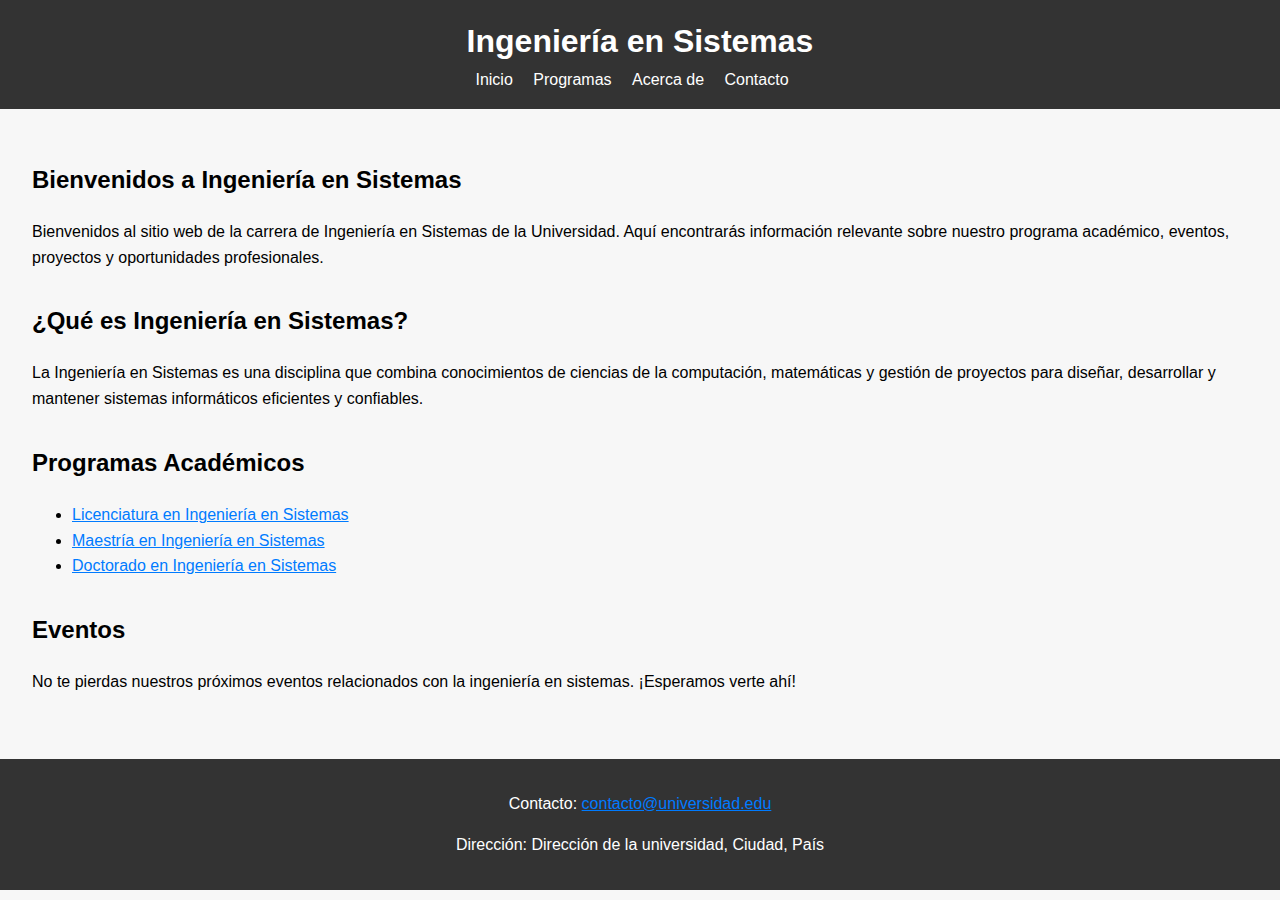
<file: index.html>
<!DOCTYPE html>
<html lang="es">
<head>
    <meta charset="UTF-8">
    <meta name="viewport" content="width=device-width, initial-scale=1.0">
    <title>Ingeniería en Sistemas - Universidad</title>
    <!-- Enlaces a archivos de estilos CSS (personalizables) -->
    <link rel="stylesheet" href="style.css">
</head>
<body>
    <!-- Encabezado de la página -->
    <header>
        <h1>Ingeniería en Sistemas</h1>
        <nav>
            <!-- Enlaces a otras páginas importantes -->
            <ul>
                <li><a href="#">Inicio</a></li>
                <li><a href="#">Programas</a></li>
                <li><a href="#">Acerca de</a></li>
                <li><a href="#">Contacto</a></li>
            </ul>
        </nav>
    </header>

    <!-- Contenido principal -->
    <main>
        <section>
            <h2>Bienvenidos a Ingeniería en Sistemas</h2>
            <p>Bienvenidos al sitio web de la carrera de Ingeniería en Sistemas de la Universidad. Aquí encontrarás información relevante sobre nuestro programa académico, eventos, proyectos y oportunidades profesionales.</p>
        </section>

        <section>
            <h2>¿Qué es Ingeniería en Sistemas?</h2>
            <p>La Ingeniería en Sistemas es una disciplina que combina conocimientos de ciencias de la computación, matemáticas y gestión de proyectos para diseñar, desarrollar y mantener sistemas informáticos eficientes y confiables.</p>
        </section>

        <section>
            <h2>Programas Académicos</h2>
            <ul>
                <li><a href="#">Licenciatura en Ingeniería en Sistemas</a></li>
                <li><a href="#">Maestría en Ingeniería en Sistemas</a></li>
                <li><a href="#">Doctorado en Ingeniería en Sistemas</a></li>
            </ul>
        </section>

        <section>
            <h2>Eventos</h2>
            <p>No te pierdas nuestros próximos eventos relacionados con la ingeniería en sistemas. ¡Esperamos verte ahí!</p>
            <!-- Aquí puedes incluir información sobre eventos específicos o un calendario interactivo. -->
        </section>
    </main>

    <!-- Pie de página -->
    <footer>
        <p>Contacto: <a href="mailto:contacto@universidad.edu">contacto@universidad.edu</a></p>
        <p>Dirección: Dirección de la universidad, Ciudad, País</p>
    </footer>
</body>
</html>
</file>
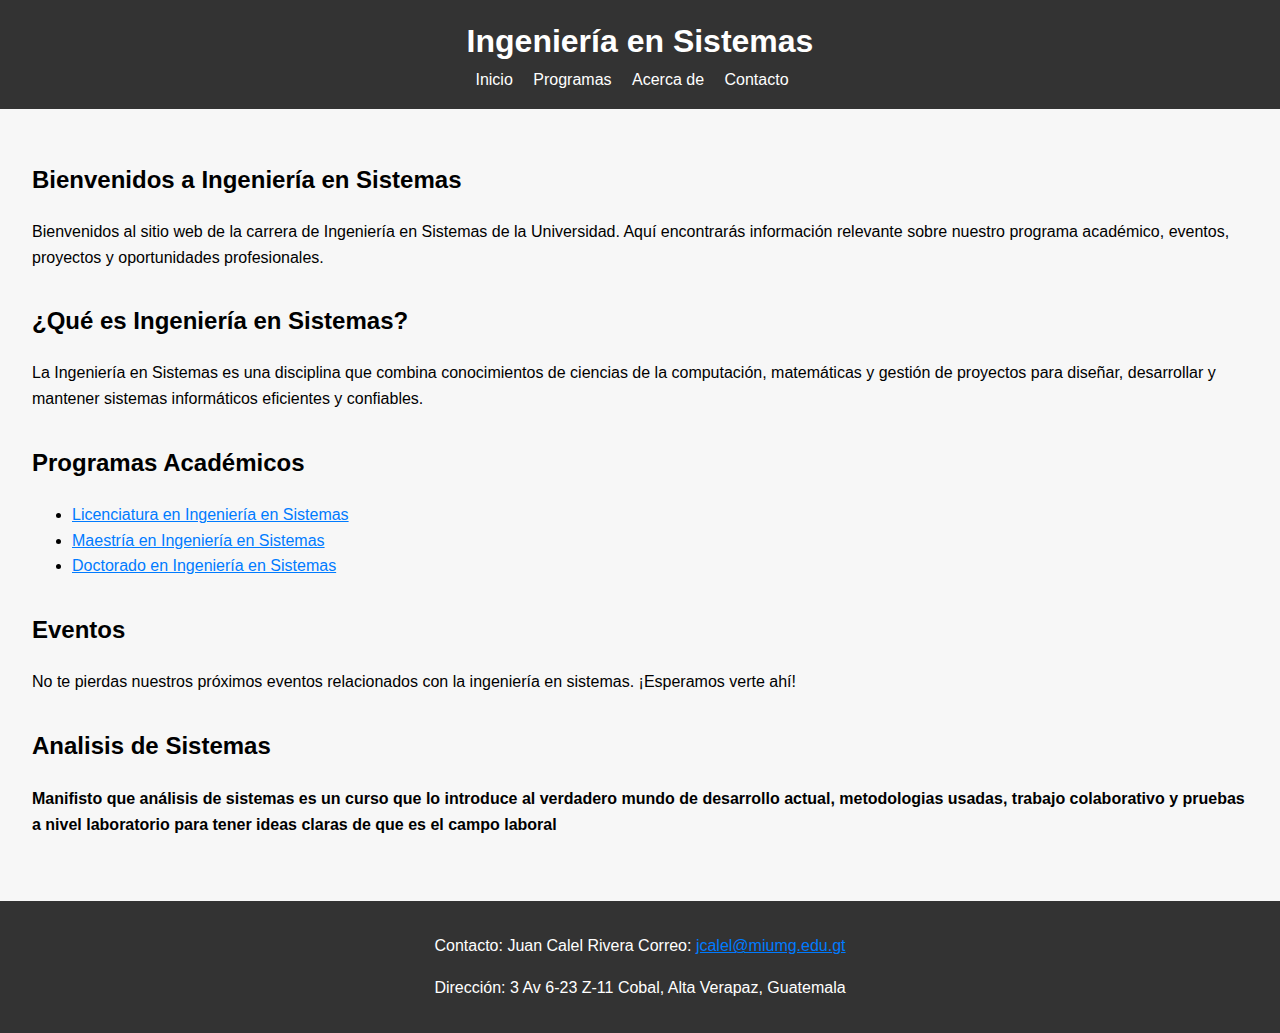
<file: index_09022018243.html>
<!DOCTYPE html>
<html lang="es">
<head>
    <meta charset="UTF-8">
    <meta name="viewport" content="width=device-width, initial-scale=1.0">
    <title>Ingeniería en Sistemas - Universidad</title>
    <!-- Enlaces a archivos de estilos CSS (personalizables) -->
    <link rel="stylesheet" href="style.css">
</head>
<body>
    <!-- Encabezado de la página -->
    <header>
        <h1>Ingeniería en Sistemas</h1>
        <nav>
            <!-- Enlaces a otras páginas importantes -->
            <ul>
                <li><a href="#">Inicio</a></li>
                <li><a href="#">Programas</a></li>
                <li><a href="#">Acerca de</a></li>
                <li><a href="#">Contacto</a></li>
            </ul>
        </nav>
    </header>

    <!-- Contenido principal -->
    <main>
        <section>
            <h2>Bienvenidos a Ingeniería en Sistemas</h2>
            <p>Bienvenidos al sitio web de la carrera de Ingeniería en Sistemas de la Universidad. Aquí encontrarás información relevante sobre nuestro programa académico, eventos, proyectos y oportunidades profesionales.</p>
        </section>

        <section>
            <h2>¿Qué es Ingeniería en Sistemas?</h2>
            <p>La Ingeniería en Sistemas es una disciplina que combina conocimientos de ciencias de la computación, matemáticas y gestión de proyectos para diseñar, desarrollar y mantener sistemas informáticos eficientes y confiables.</p>
        </section>

        <section>
            <h2>Programas Académicos</h2>
            <ul>
                <li><a href="#">Licenciatura en Ingeniería en Sistemas</a></li>
                <li><a href="#">Maestría en Ingeniería en Sistemas</a></li>
                <li><a href="#">Doctorado en Ingeniería en Sistemas</a></li>
            </ul>
        </section>

        <section>
            <h2>Eventos</h2>
            <p>No te pierdas nuestros próximos eventos relacionados con la ingeniería en sistemas. ¡Esperamos verte ahí!</p>
            <!-- Aquí puedes incluir información sobre eventos específicos o un calendario interactivo. -->
        </section>

        <section>
            <h2> Analisis de Sistemas </h2>
            <h4> Manifisto que análisis de sistemas es un curso que lo introduce al verdadero mundo de desarrollo actual, metodologias usadas, trabajo colaborativo y pruebas a nivel laboratorio para tener ideas claras de que es el campo laboral</h4>
        </section>
    </main>

    <!-- Pie de página -->
    <footer>
        <p>Contacto: Juan Calel Rivera  Correo: <a href="jcalelr3@miumg.edu.gt">jcalel@miumg.edu.gt</a></p>
        <p>Dirección: 3 Av 6-23 Z-11 Cobal, Alta Verapaz, Guatemala</p>
    </footer>
</body>
</html>
</file>
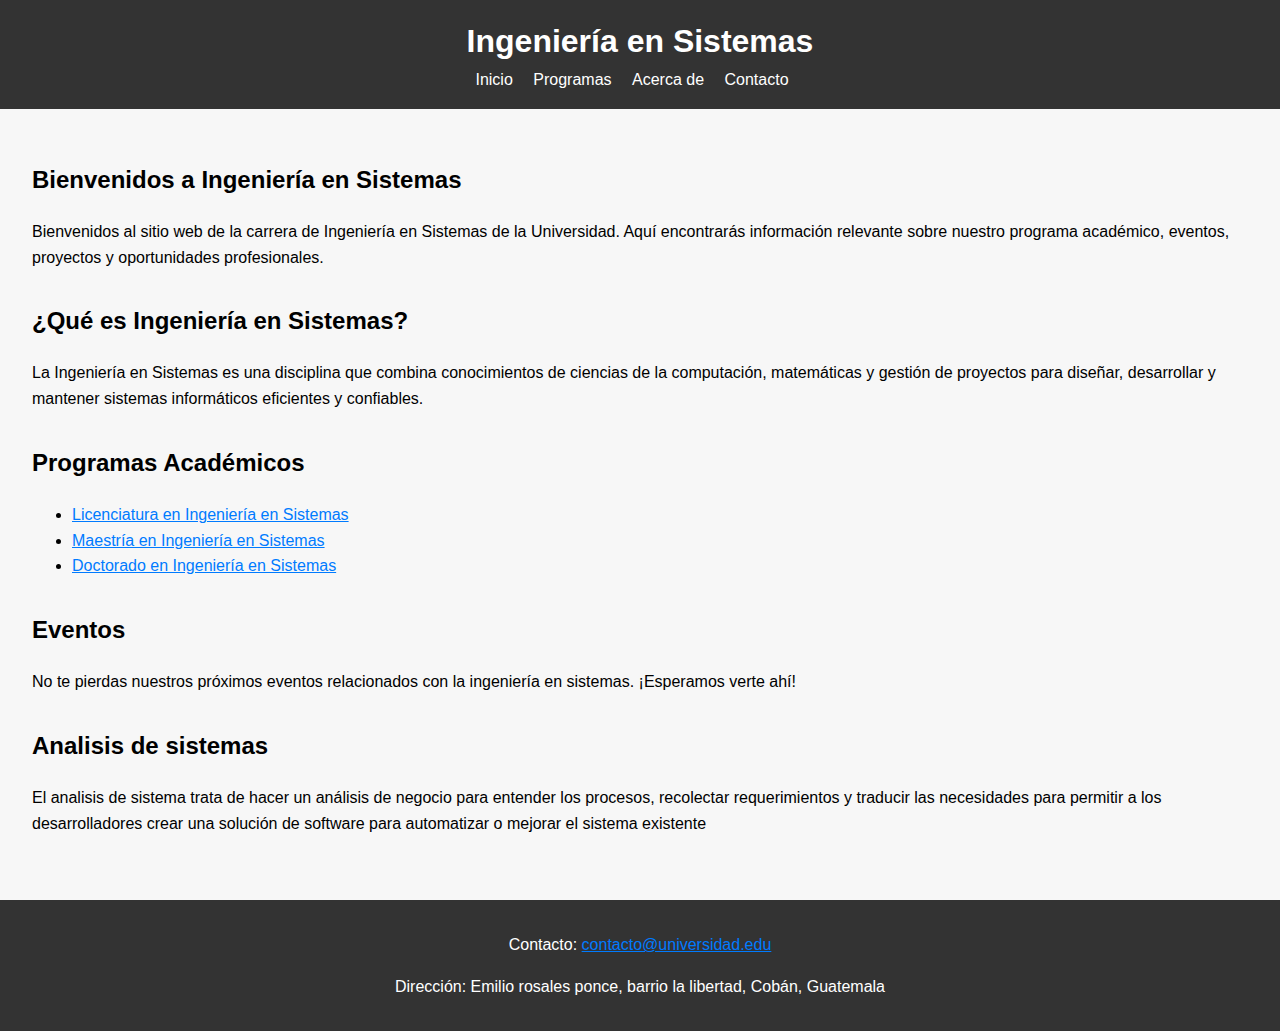
<file: index_0902_1211735.html>
<!DOCTYPE html>
<html lang="es">
<head>
    <meta charset="UTF-8">
    <meta name="viewport" content="width=device-width, initial-scale=1.0">
    <title>Ingeniería en Sistemas - Universidad</title>
    <!-- Enlaces a archivos de estilos CSS (personalizables) -->
    <link rel="stylesheet" href="style.css">
</head>
<body>
    <!-- Encabezado de la página -->
    <header>
        <h1>Ingeniería en Sistemas</h1>
        <nav>
            <!-- Enlaces a otras páginas importantes -->
            <ul>
                <li><a href="#">Inicio</a></li>
                <li><a href="#">Programas</a></li>
                <li><a href="#">Acerca de</a></li>
                <li><a href="#">Contacto</a></li>
            </ul>
        </nav>
    </header>

    <!-- Contenido principal -->
    <main>
        <section>
            <h2>Bienvenidos a Ingeniería en Sistemas</h2>
            <p>Bienvenidos al sitio web de la carrera de Ingeniería en Sistemas de la Universidad. Aquí encontrarás información relevante sobre nuestro programa académico, eventos, proyectos y oportunidades profesionales.</p>
        </section>

        <section>
            <h2>¿Qué es Ingeniería en Sistemas?</h2>
            <p>La Ingeniería en Sistemas es una disciplina que combina conocimientos de ciencias de la computación, matemáticas y gestión de proyectos para diseñar, desarrollar y mantener sistemas informáticos eficientes y confiables.</p>
        </section>

        <section>
            <h2>Programas Académicos</h2>
            <ul>
                <li><a href="#">Licenciatura en Ingeniería en Sistemas</a></li>
                <li><a href="#">Maestría en Ingeniería en Sistemas</a></li>
                <li><a href="#">Doctorado en Ingeniería en Sistemas</a></li>
            </ul>
        </section>

        <section>
            <h2>Eventos</h2>
            <p>No te pierdas nuestros próximos eventos relacionados con la ingeniería en sistemas. ¡Esperamos verte ahí!</p>
            <!-- Aquí puedes incluir información sobre eventos específicos o un calendario interactivo. -->
        </section>

        <section>
            <h2>Analisis de sistemas</h2>
            <p>El analisis de sistema trata de hacer un análisis de negocio para entender los procesos, recolectar requerimientos y traducir las necesidades para permitir a los desarrolladores crear una solución de software para automatizar o mejorar el sistema existente</p>
            <!-- Aquí puedes incluir información sobre eventos específicos o un calendario interactivo. -->
        </section>
    </main>

    <!-- Pie de página -->
    <footer>
        <p>Contacto: <a href="mailto:pibenezg@miumg.edu.gt">contacto@universidad.edu</a></p>
        <p>Dirección: Emilio rosales ponce, barrio la libertad, Cobán, Guatemala</p>
    </footer>
</body>
</html>
</file>
<file: style.css>
/* Estilos para el cuerpo de la página */
body {
    font-family: Arial, sans-serif;
    line-height: 1.6;
    margin: 0;
    padding: 0;
    background-color: #f7f7f7;
}

/* Estilos para el encabezado */
header {
    background-color: #333;
    color: #fff;
    text-align: center;
    padding: 1rem;
}

header h1 {
    margin: 0;
    font-size: 2rem;
}

header nav ul {
    list-style: none;
    padding: 0;
    margin: 0;
}

header nav ul li {
    display: inline;
    margin-right: 1rem;
}

header nav ul li a {
    color: #fff;
    text-decoration: none;
}

/* Estilos para el contenido principal */
main {
    padding: 2rem;
}

section {
    margin-bottom: 2rem;
}

h2 {
    font-size: 1.5rem;
}

/* Estilos para el pie de página */
footer {
    background-color: #333;
    color: #fff;
    text-align: center;
    padding: 1rem;
}

/* Estilos para enlaces */
a {
    color: #007bff;
}

a:hover {
    text-decoration: underline;
}
</file>
